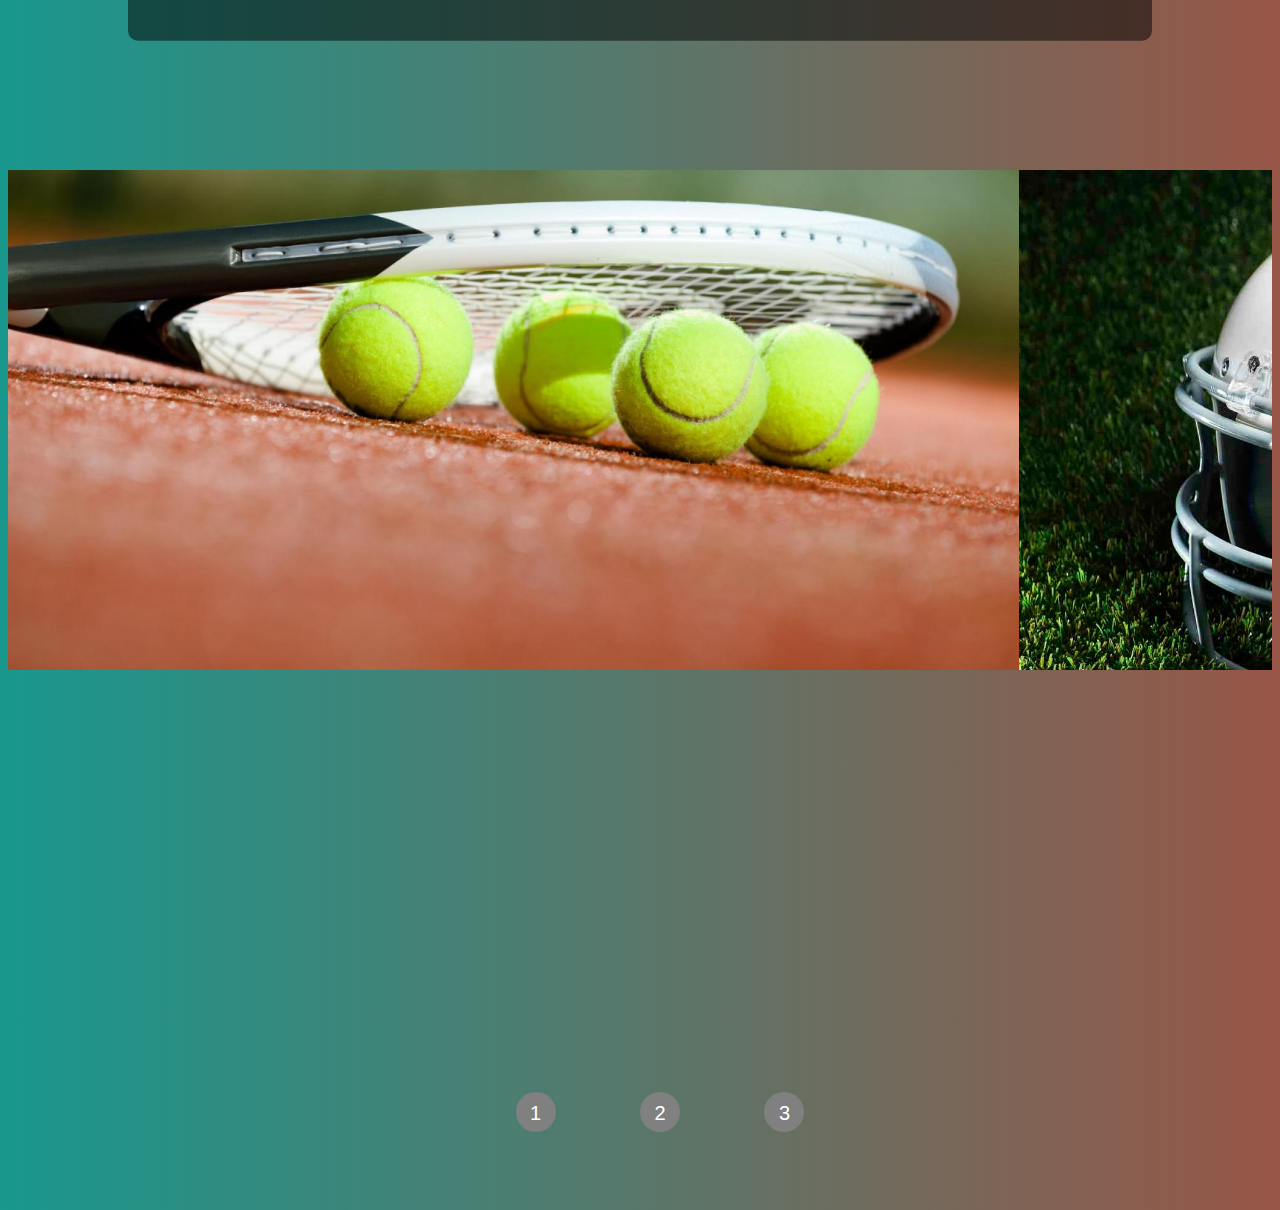
<file: index.html>
<!DOCTYPE html>
<html lang="es">
<head>
    <meta charset="UTF-8">
    <meta http-equiv="X-UA-Compatible" content="IE=edge">
    <meta name="viewport" content="width=device-width, initial-scale=1.0">
    <title>Hobbies!</title>
    <link rel="icon"  type="image/png" href="images/icondepor.png">
    <link rel="stylesheet" href="css/style.css">
    </head>

<header>
<!-- header -->
    <!-- Navbar -->
    <nav>
      <ul>
        <li><a class="sitelogo" href="index.html"> <img src="images/icondepor.png" alt="icono" height="40px", width="40px"> </a></li>
        <li><a href="#">Top 10 Hobbies</a></li>
        <li><a href="#">Lista de Hobbies</a></li>
        <li><a href="#">Clases</a></li>
        <li><a href="#">Tienda</a></li>
        <li><a href="#">Contacto</a></li>
      </ul>
    </nav>
</header>   

<body>  
<br><br><br><br><br><br><br><br><br>

<div class="slider-container">  
  <img
    class="slider-item" src="images/tenisslide.jpg" height="500px"
  />
  <img
    class="slider-item" src="images/futslide.jpg" height="500px"
  />
  <img
    class="slider-item" src="images/natacionslide.jpg" height="500px"
  />
</div>


<br><br>

<div class="container">
  
  <ul class="slider">
    <li id="slide1">
      <img src="images/tenisslide.jpg"/>
    </li>
    <li id="slide2">
      <img src="images/futslide.jpg"/>
    </li>
    <li id="slide3">
      <img src="images/natacionslide.jpg"/>
    </li>
  </ul>
  
  <ul class="menu">
    <li>
      <a href="#slide1">1</a>
    </li>
    <li>
      <a href="#slide2">2</a>
    </li>
     <li>
      <a href="#slide3">3</a>
    </li>
  </ul>
  
</div>

<!-- JavaScript Bundle with Popper -->
</body>
</html>
</file>
<file: css/style.css>
header{
    margin:0;
    padding: 0;
    font-family: sans-serif;
    text-align: center;
    background: linear-gradient(to right, #19988E 0%, #985647 100%);
}

body{
    font-family: sans-serif;
    background: linear-gradient(to right, #19988E 0%, #985647 100%);
}

nav{
    position: absolute;
    top: 50%;
    left: 50%;
    transform: translate(-50%, -320%);
    border-radius: 0.625rem;
    width: 80vw;
    background: rgba(0,0,0,.5);
}

li{
    list-style: none;
    display: inline-block;
    margin: 1.25rem 2.5rem;
    transition: all ease-in-out .5s;
}

a{
    text-decoration: none;
    position: relative;
    color: #fff;
    font-size: 1.5rem;   
}

ul:hover li{
    opacity: .2;
    filter: blur(0.0625rem);
}

ul li:hover{
    opacity: 1;
    filter: blur(0rem)
}

.slider-container {
    display: flex;
    overflow-x: scroll;
    scroll-snap-type: x mandatory;
}


.slider-container img {
    flex: 0 0 80%;
    width: 80%;
    object-fit: cover;
    scroll-snap-align: center;
}



.container{
    margin: auto;
    width: 850px;
    padding: 30px;
}
  
ul.slider{
    position: relative;
    width: 800px;
    height: 300px;
}
  
ul.slider li {
      position: absolute;
      left: 0px;
      top: 0px;
      opacity: 0;
      width: inherit;
      height: inherit;
      transition: opacity .5s;
}
  
ul.slider li img{
    width: 100%;
    height: 300px;
    object-fit: cover;
}
  
  
ul.slider li:target {
      opacity: 10;
}
  
.menu{
    text-align: center;
    margin: 20px;
}
  
.menu li a{
    display: inline-block;
    color: white;
    text-decoration: none;
    background-color: grey;
    padding: 10px;
    width: 20px;
    height: 20px;
    font-size: 20px;
    border-radius: 100%;
}
</file>
